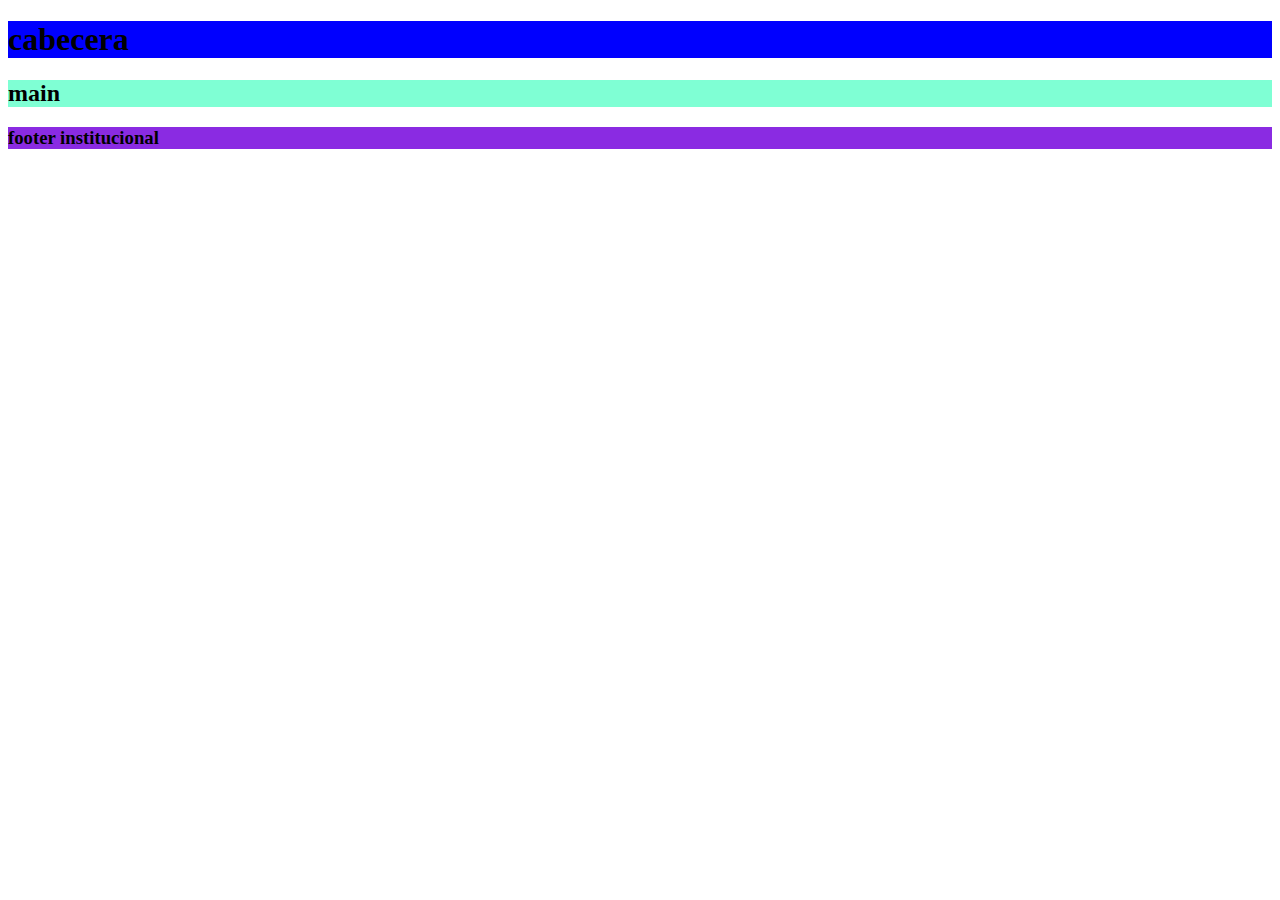
<file: index.html>
<!DOCTYPE html>
<html lang="en">
<head>
    <meta charset="UTF-8">
    <meta http-equiv="X-UA-Compatible" content="IE=edge">
    <meta name="viewport" content="width=device-width, initial-scale=1.0">
    <title>Document</title>
</head>
<body>
    
<header style="background-color: blue">
    <h1>cabecera</h1>
</header>

<div style="background-color: aquamarine">
<h2> main </h2>

</div>
<footer style="background-color:blueviolet">
<h3> footer institucional</h3>

</footer>

</body>
</html>
</file>
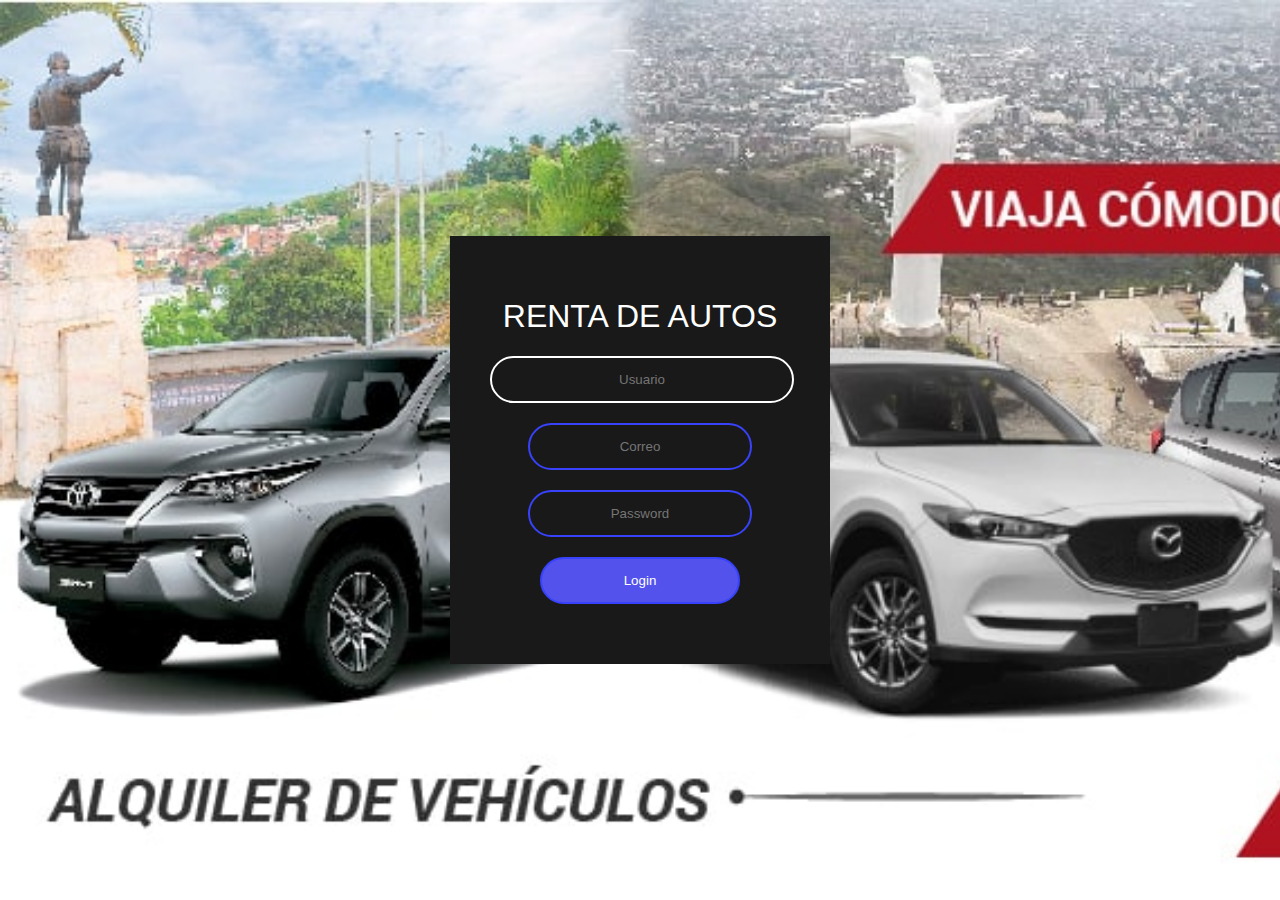
<file: login_html/index.html>
<!DOCTYPE html>
<html lang="es">
<head>
    <meta charset="UTF-8">
    <meta http-equiv="X-UA-Compatible" content="IE=edge">
    <meta name="viewport" content="width=device-width, initial-scale=1.0">
    <title>LOGIN</title>
    <link rel="stylesheet" href="./styles.css"
</head>
<body>
    <form action="index.html" class="form-box animated fadeInUp">
        <h1 class="form-title">RENTA DE AUTOS</h1>
        <input type="text" placeholder="Usuario" autofocus>
        <input type="text" placeholder="Correo" autofocus>
        <input type="password" placeholder="Password">
        <button type="submit">
            Login
        </button>
    </form>
</body>

</html>
</file>
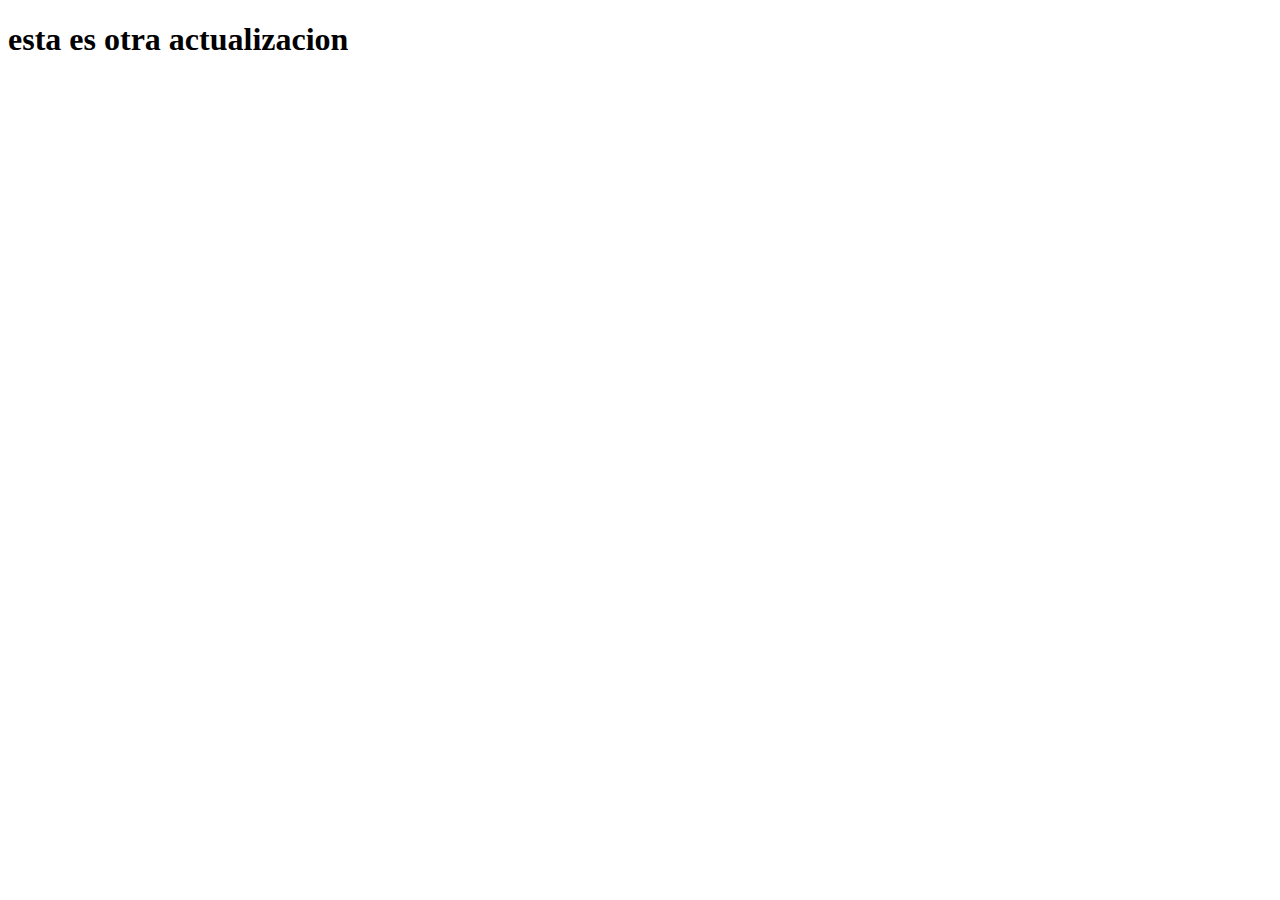
<file: otrohtml.html>
<!DOCTYPE html>
<html lang="en">
<head>
    <meta charset="UTF-8">
    <meta http-equiv="X-UA-Compatible" content="IE=edge">
    <meta name="viewport" content="width=device-width, initial-scale=1.0">
    <title>Document</title>
</head>
<body>
    <h1>esta es otra actualizacion</h1>
</body>
</html>
</file>
<file: login_html/styles.css>
body, html {
    height: 100%;
    
}


body {
    margin: 0;
    padding: 0;
    font-family: sans-serif;
    background: #2f3542;
    display: flex;
    flex-direction: row;
    flex-wrap: wrap;
    justify-content: center;
    align-items: center;
    /* No Scrollbar */
    overflow: hidden;
    background-image: url(../login_html/bannercelular.jpg);
    background-repeat: no-repeat;
    background-size: cover;
    background-attachment: fixed;
}

.form-box {
    width: 300px;
    padding: 40px;
    background: #191919;
    text-align: center;
}

.form-title {
    color: #fff;
    text-transform: uppercase;
    font-weight: 500;
}

.form-box input[type="text"], .form-box input[type="password"], .form-box button[type="submit"] {
    border: 0;
    background: none;
    display: block;
    margin: 20px auto;
    text-align: center;
    border: 2px solid #3742fa;
    padding: 14px 10px;
    width: 200px;
    outline: none;
    color: white;
    border-radius: 24px;
    transition: 0.25s;
}

.form-box input[type="text"]:focus, .form-box input[type="password"]:focus {
    width: 280px;
    border-color: #ffffff;
}

.form-box button[type="submit"] {
    border: 0;
    background: #5352ed;
    display: block;
    margin: 20px auto;
    text-align: center;
    border: 2px solid #3742fa;
    padding: 14px 40px;
    outline: none;
    color: white;
    border-radius: 24px;
    transition: 0.25s;
    cursor: pointer;
}

.form-box button[type="submit"]:hover {
    background: none;
}
</file>
